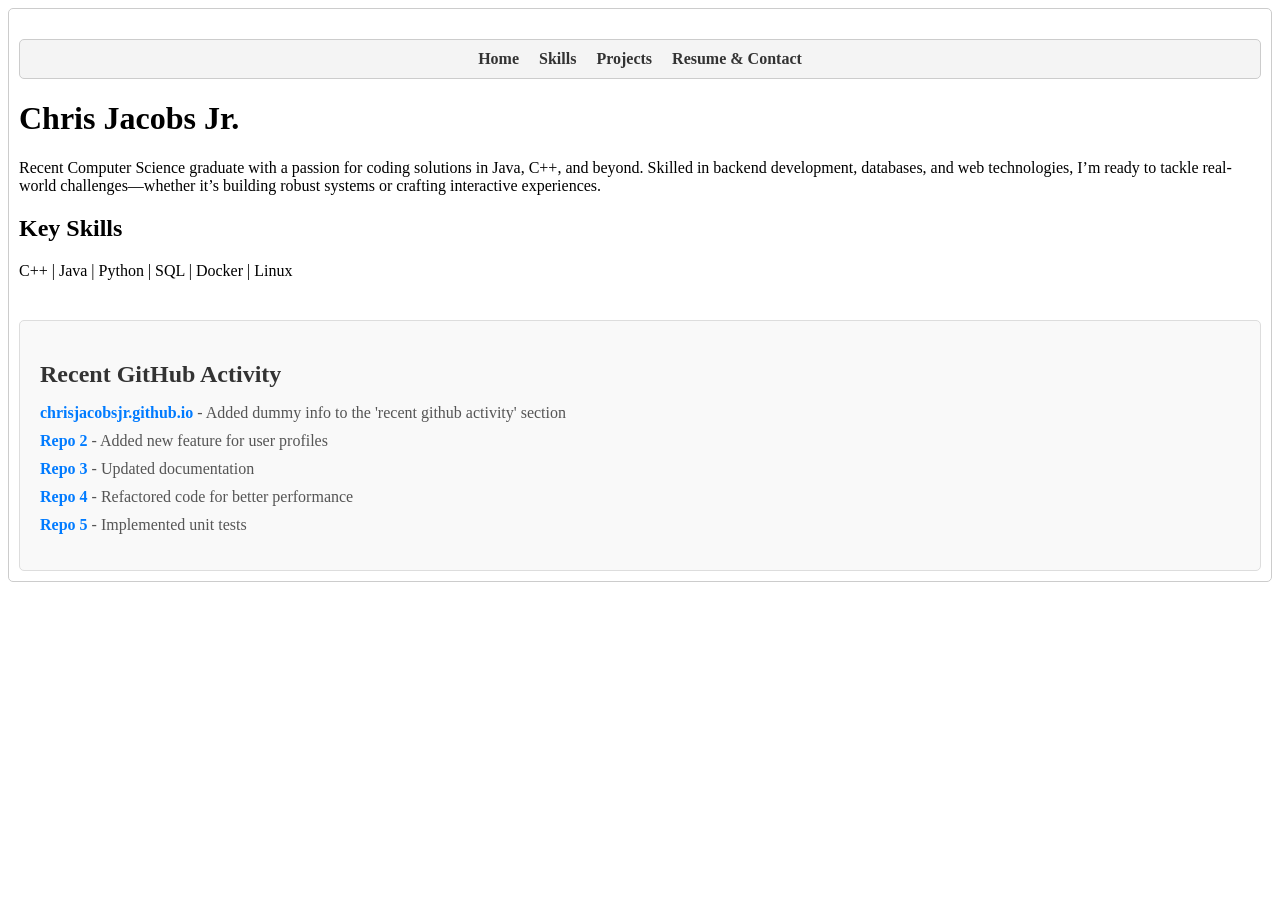
<file: index.html>
<!DOCTYPE html>
<html>
<head>
    <title>Chris Jacobs Jr. - CS Grad</title>
    <script src="js/index.js"></script>
    <link rel="stylesheet" href="css/style.css">
</head>
<body>
    <div class="home-bar">
        <a href="index.html">Home</a>
        <a href="skills.html">Skills</a>
        <a href="projects.html">Projects</a>
        <a href="resume.html">Resume & Contact</a>
    </div>
    <h1>Chris Jacobs Jr.</h1>
    <p>Recent Computer Science graduate with a passion for coding solutions in Java, C++, and beyond. Skilled in backend development, databases, and web technologies, I’m ready to tackle real-world challenges—whether it’s building robust systems or crafting interactive experiences.</p>
    <h2>Key Skills</h2>
    <p>C++ | Java | Python | SQL | Docker | Linux</p>

    <!-- dummy data, will be filled in via scripting -->
    <div class="content-box">
        <h2>Recent GitHub Activity</h2>
        <ul class="activity-list">
            <li class="activity-item">
                <span class="repo-name">chrisjacobsjr.github.io</span> - <span class="activity-description">Added dummy info to the 'recent github activity' section</span>
            </li>
            <li class="activity-item">
                <span class="repo-name">Repo 2</span> - <span class="activity-description">Added new feature for user profiles</span>
            </li>
            <li class="activity-item">
                <span class="repo-name">Repo 3</span> - <span class="activity-description">Updated documentation</span>
            </li>
            <li class="activity-item">
                <span class="repo-name">Repo 4</span> - <span class="activity-description">Refactored code for better performance</span>
            </li>
            <li class="activity-item">
                <span class="repo-name">Repo 5</span> - <span class="activity-description">Implemented unit tests</span>
            </li>
        </ul>
    </div>
</body>
</html>
</file>
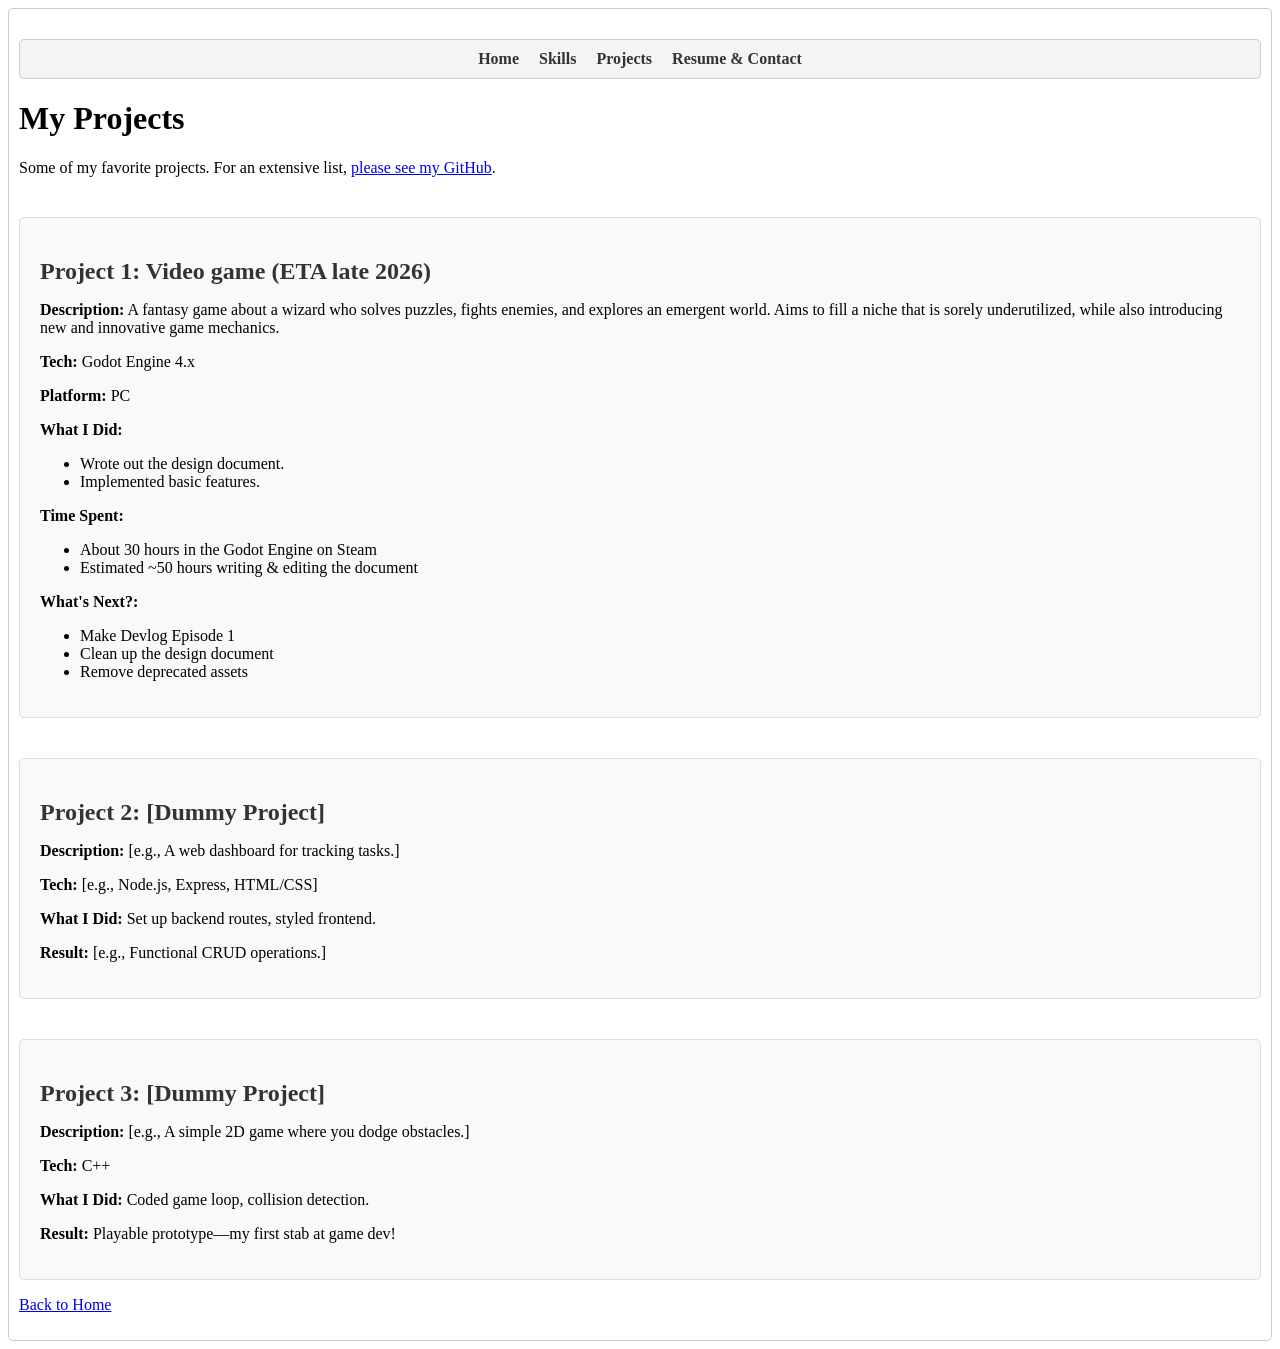
<file: projects.html>
<!DOCTYPE html>
<html>
<head>
    <title>Projects - Chris Jacobs Jr.</title>
    <link rel="stylesheet" href="css/style.css">
</head>
<body>
    <div class="home-bar">
        <a href="index.html">Home</a>
        <a href="skills.html">Skills</a>
        <a href="projects.html">Projects</a>
        <a href="resume.html">Resume & Contact</a>
    </div>
    <h1>My Projects</h1>
    <p>Some of my favorite projects. For an extensive list, <a href="https://github.com/ChrisJacobsJr" target="_blank">please see my GitHub</a>.</p>

    <!-- TODO: Add a search bar or tags or something so that viewers can
     narrow down projects by skillset. -->

    <div class="content-box">
        <h2 id="project1">Project 1: Video game (ETA late 2026)</h2>
        <p><strong>Description:</strong> A fantasy game about a wizard who solves puzzles, fights enemies, and explores an emergent world. Aims to fill a niche that is sorely underutilized, while also introducing new and innovative game mechanics.</p>
        <p><strong>Tech:</strong> Godot Engine 4.x</p>
        <p><strong>Platform:</strong> PC</p>
        <p><strong>What I Did:</strong></p>
        <ul>
            <li>Wrote out the design document.</li>
            <li>Implemented basic features.</li>
        </ul>
        <p><strong>Time Spent:</strong></p>
        <ul>
            <li>About 30 hours in the Godot Engine on Steam</li>
            <li>Estimated ~50 hours writing & editing the document</li>
        </ul>
        <p><strong>What's Next?:</strong></p>
        <ul>
            <li>Make Devlog Episode 1</li>
            <li>Clean up the design document</li>
            <li>Remove deprecated assets</li>
        </ul>
    </div>

    <div class="content-box">
        <h2 id="project2">Project 2: [Dummy Project]</h2>
        <p><strong>Description:</strong> [e.g., A web dashboard for tracking tasks.]</p>
        <p><strong>Tech:</strong> [e.g., Node.js, Express, HTML/CSS]</p>
        <p><strong>What I Did:</strong> Set up backend routes, styled frontend.</p>
        <p><strong>Result:</strong> [e.g., Functional CRUD operations.]</p>
    </div>

    <div class="content-box">
        <h2 id="project3">Project 3: [Dummy Project]</h2>
        <p><strong>Description:</strong> [e.g., A simple 2D game where you dodge obstacles.]</p>
        <p><strong>Tech:</strong> C++</p>
        <p><strong>What I Did:</strong> Coded game loop, collision detection.</p>
        <p><strong>Result:</strong> Playable prototype—my first stab at game dev!</p>
    </div>

    <p><a href="index.html">Back to Home</a></p>
</body>
</html>
</file>
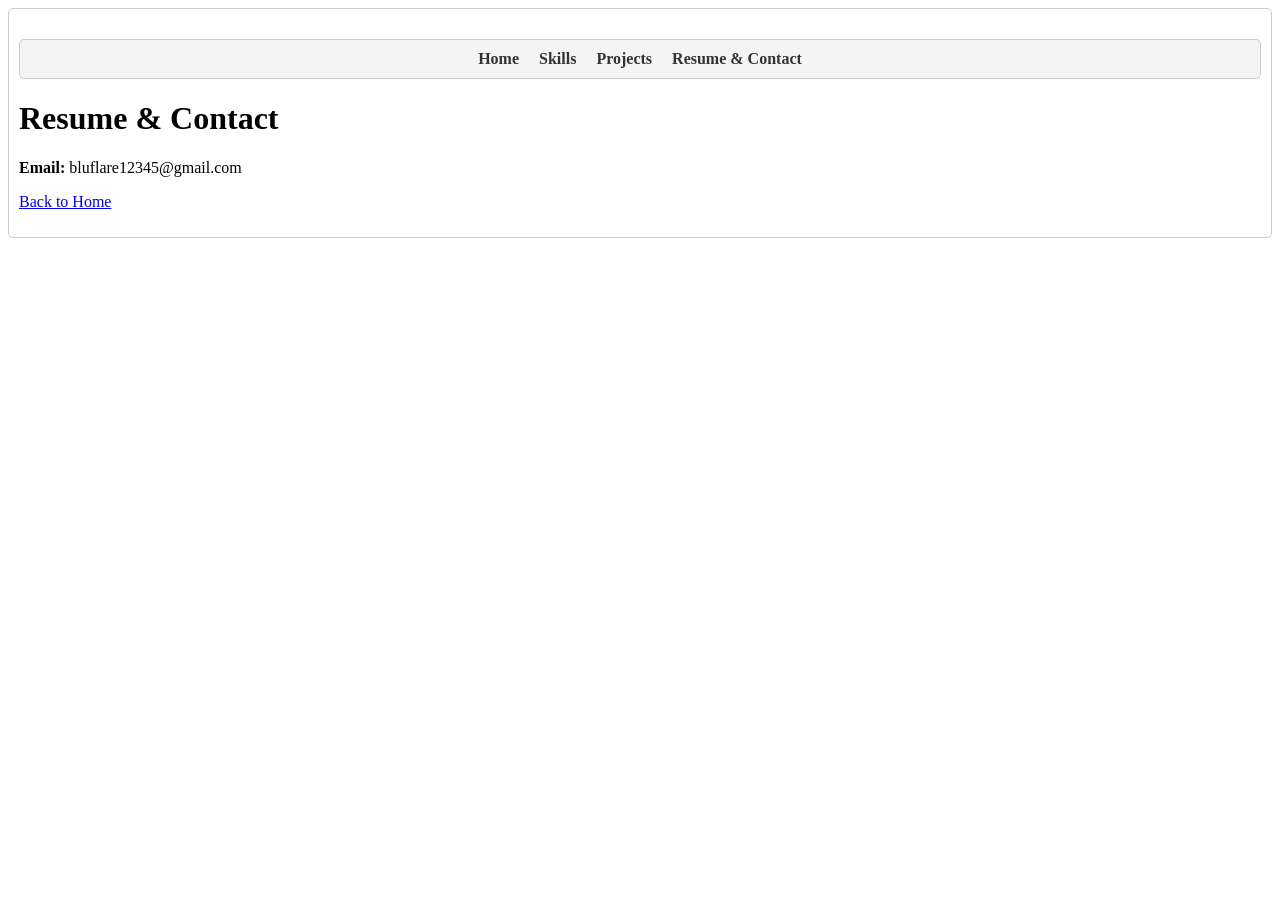
<file: resume.html>
<!DOCTYPE html>
<html>
<head>
    <title>Resume - Chris Jacobs Jr.</title>
    <link rel="stylesheet" href="css/style.css">
</head>
<body>
    <div class="home-bar">
        <a href="index.html">Home</a>
        <a href="skills.html">Skills</a>
        <a href="projects.html">Projects</a>
        <a href="resume.html">Resume & Contact</a>
    </div>
    <h1>Resume & Contact</h1>
    <!-- <p><strong>Resume:</strong> <a href="[your-resume-link].pdf">Download PDF</a></p>
    <p><strong>LinkedIn:</strong> <a href="[your-linkedin-url]">Chris Jacobs Jr.</a></p> -->
    <p><strong>Email:</strong> bluflare12345@gmail.com</p>
    <p><a href="index.html">Back to Home</a></p>
</body>
</html>
</file>
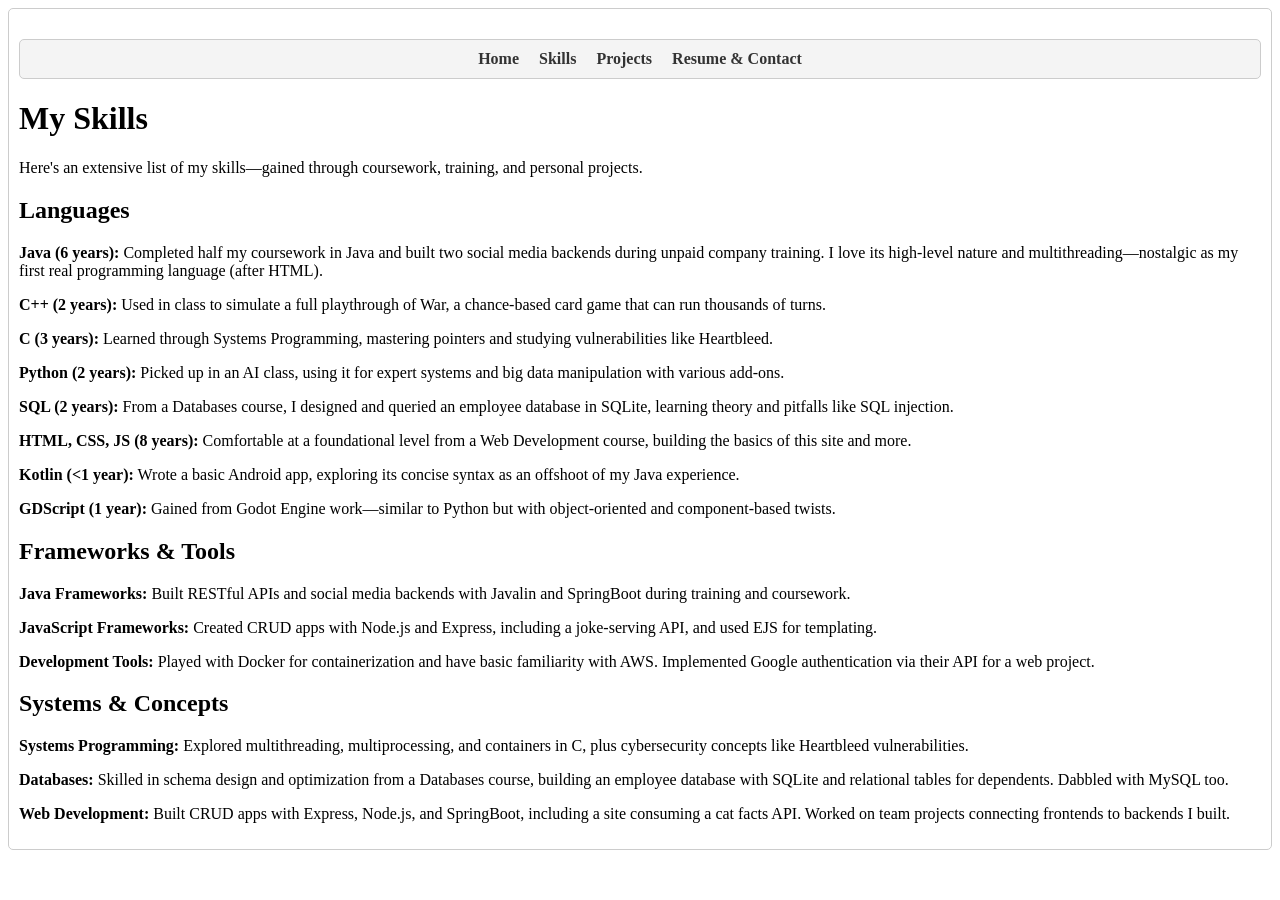
<file: skills.html>
<!DOCTYPE html>
<html>
<head>
    <title>Skills - Chris Jacobs Jr.</title>
    <link rel="stylesheet" href="css/style.css">
</head>
<body>
    <div class="home-bar">
        <a href="index.html">Home</a>
        <a href="skills.html">Skills</a>
        <a href="projects.html">Projects</a>
        <a href="resume.html">Resume & Contact</a>
    </div>
    <h1>My Skills</h1>
    <p>Here's an extensive list of my skills—gained through coursework, training, and personal projects.</p>

    <h2>Languages</h2>
    <p><strong>Java (6 years):</strong> Completed half my coursework in Java and built two social media backends during unpaid company training. I love its high-level nature and multithreading—nostalgic as my first real programming language (after HTML).</p>
    <p><strong>C++ (2 years):</strong> Used in class to simulate a full playthrough of War, a chance-based card game that can run thousands of turns.</p>
    <p><strong>C (3 years):</strong> Learned through Systems Programming, mastering pointers and studying vulnerabilities like Heartbleed.</p>
    <p><strong>Python (2 years):</strong> Picked up in an AI class, using it for expert systems and big data manipulation with various add-ons.</p>
    <p><strong>SQL (2 years):</strong> From a Databases course, I designed and queried an employee database in SQLite, learning theory and pitfalls like SQL injection.</p>
    <p><strong>HTML, CSS, JS (8 years):</strong> Comfortable at a foundational level from a Web Development course, building the basics of this site and more.</p>
    <p><strong>Kotlin (<1 year):</strong> Wrote a basic Android app, exploring its concise syntax as an offshoot of my Java experience.</p>
    <p><strong>GDScript (1 year):</strong> Gained from Godot Engine work—similar to Python but with object-oriented and component-based twists.</p>

    <h2>Frameworks & Tools</h2>
    <p><strong>Java Frameworks:</strong> Built RESTful APIs and social media backends with Javalin and SpringBoot during training and coursework.</p>
    <p><strong>JavaScript Frameworks:</strong> Created CRUD apps with Node.js and Express, including a joke-serving API, and used EJS for templating.</p>
    <p><strong>Development Tools:</strong> Played with Docker for containerization and have basic familiarity with AWS. Implemented Google authentication via their API for a web project.</p>

    <h2>Systems & Concepts</h2>
    <p><strong>Systems Programming:</strong> Explored multithreading, multiprocessing, and containers in C, plus cybersecurity concepts like Heartbleed vulnerabilities.</p>
    <p><strong>Databases:</strong> Skilled in schema design and optimization from a Databases course, building an employee database with SQLite and relational tables for dependents. Dabbled with MySQL too.</p>
    <p><strong>Web Development:</strong> Built CRUD apps with Express, Node.js, and SpringBoot, including a site consuming a cat facts API. Worked on team projects connecting frontends to backends I built.</p>

</body>
</html>
</file>
<file: css/style.css>
body {
    border: 1px solid #ccc;
    border-radius: 5px;
    padding: 10px;
}

.home-bar {
    display: flex;
    justify-content: center;
    gap: 20px;
    margin-top: 20px;
    padding: 10px;
    background-color: #f4f4f4;
    border: 1px solid #ccc;
    border-radius: 5px;
}

.home-bar a {
    text-decoration: none;
    color: #333;
    font-weight: bold;
}

.home-bar a:hover {
    color: #007BFF;
}

.content-box {
    margin-top: 40px;
    padding: 20px;
    background-color: #f9f9f9;
    border: 1px solid #ddd;
    border-radius: 5px;
}

.content-box h2 {
    font-size: 1.5em;
    margin-bottom: 15px;
    color: #333;
}

.activity-list {
    list-style-type: none;
    padding: 0;
}

.activity-item {
    margin-bottom: 10px;
    font-size: 1em;
    color: #555;
}

.activity-item .repo-name {
    font-weight: bold;
    color: #007BFF;
}

.activity-item .repo-name:hover {
    text-decoration: underline;
}
</file>
